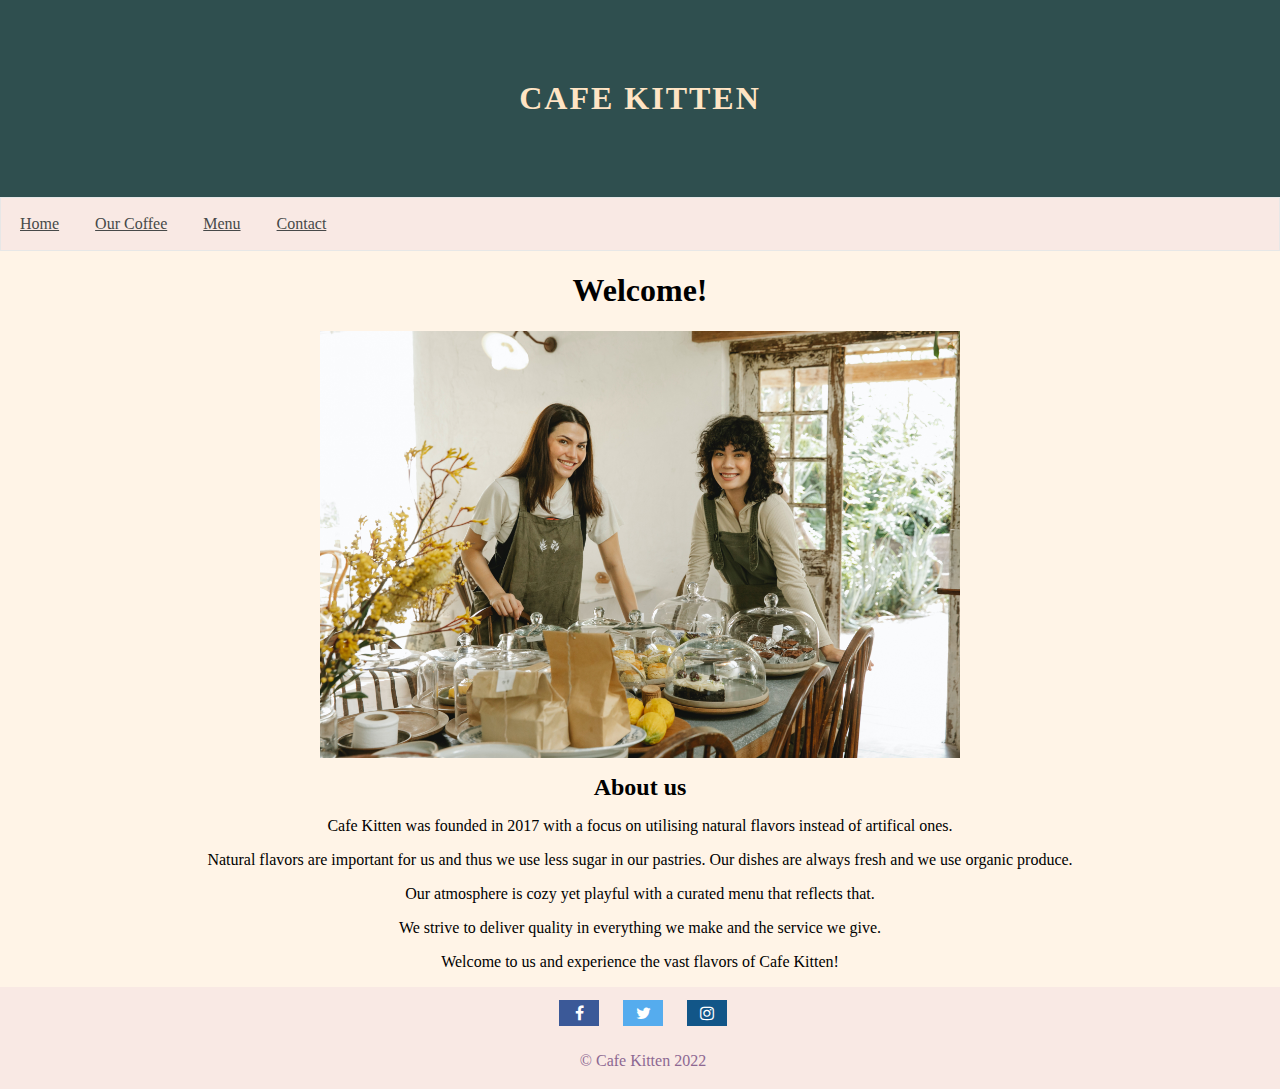
<file: index.html>
<!DOCTYPE html>
<html lang="en-US">
    <head>
        <meta charset="UTF-8">
        <meta name="viewport" content="width=device-width, initial-scale=1.0"> 
        <meta name="description" content="Cafe Kitten, cute cafe for everyone">
        <meta name="keywords" content="Cafe Kitten, cafe, coffee, tea, pastries, tea, bubble tea, matcha, sandwich">
        
        <link href="assets/css/style.css" rel="stylesheet" type="text/css">
        <link rel="stylesheet" href="https://cdnjs.cloudflare.com/ajax/libs/font-awesome/4.7.0/css/font-awesome.min.css">
        
        <title>Cafe Kitten</title>
    </head>

    <body>

        <header>
            <h1 class="h1-header">Cafe Kitten</h1>
        </header>

                    <!-- NAV BAR CODE BELOW -->
        <nav class="navbar">
            <ul>
                <li><a href="index.html" aria-label="Jump to the home section">Home</a></li>
                <li><a href="our-coffee.html" aria-label="Jump to the our-coffee section">Our Coffee</a></li>
                <li><a href="menu.html" aria-label="Jump to the menu section">Menu</a></li>
                <li><a href="contact.html" aria-label="Jump to the contact section">Contact</a></li>
            </ul>
        </nav>

        <!-- INDEX PAGE CODE BELOW -->
            <h1 class="page-title-text">Welcome!</h1>
            <div class="aboutuscontent">
                            <img src="assets/images/main-image.jpg" class="main-image" alt="Two baristas in a cafe, with baked goods in front of them.">
                            <h1 class="about-us-title">About us</h1>
                                <p class="aboutustext">
                                    Cafe Kitten was founded in 2017 with a focus on utilising natural flavors instead of artifical ones.
                                </p> 
                                <p class="aboutustext">
                                    Natural flavors are important for us and thus we use less sugar in our pastries. 
                                    Our dishes are always fresh and we use organic produce. 
                                </p>
                                <p class="aboutustext"> 
                                    Our atmosphere is cozy yet playful with a curated menu that reflects that.
                                </p>
                                <p class="aboutustext">
                                    We strive to deliver quality in everything we make and the service we give. 
                                </p>
                                <p class="aboutustext">
                                    Welcome to us and experience the vast flavors of Cafe Kitten!
                                </p>
            </div>

             <footer>
                 <a href="https://www.facebook.com" target="_blank" rel="noopener" aria-label="Visit our Facebook page (opens in a new tab)" class="fa fa-facebook"></a>
                 <a href="https://www.twitter.com" target="_blank" rel="noopener" aria-label="Visit our Twitter page (opens in a new tab)" class="fa fa-twitter"></a>
                 <a href="https://www.instagram.com" target="_blank" rel="noopener" aria-label="Visit our Instagram page (opens in a new tab)" class="fa fa-instagram"></a>
                <p>© Cafe Kitten 2022</p>
            </footer>
    </body>
</html>
</file>
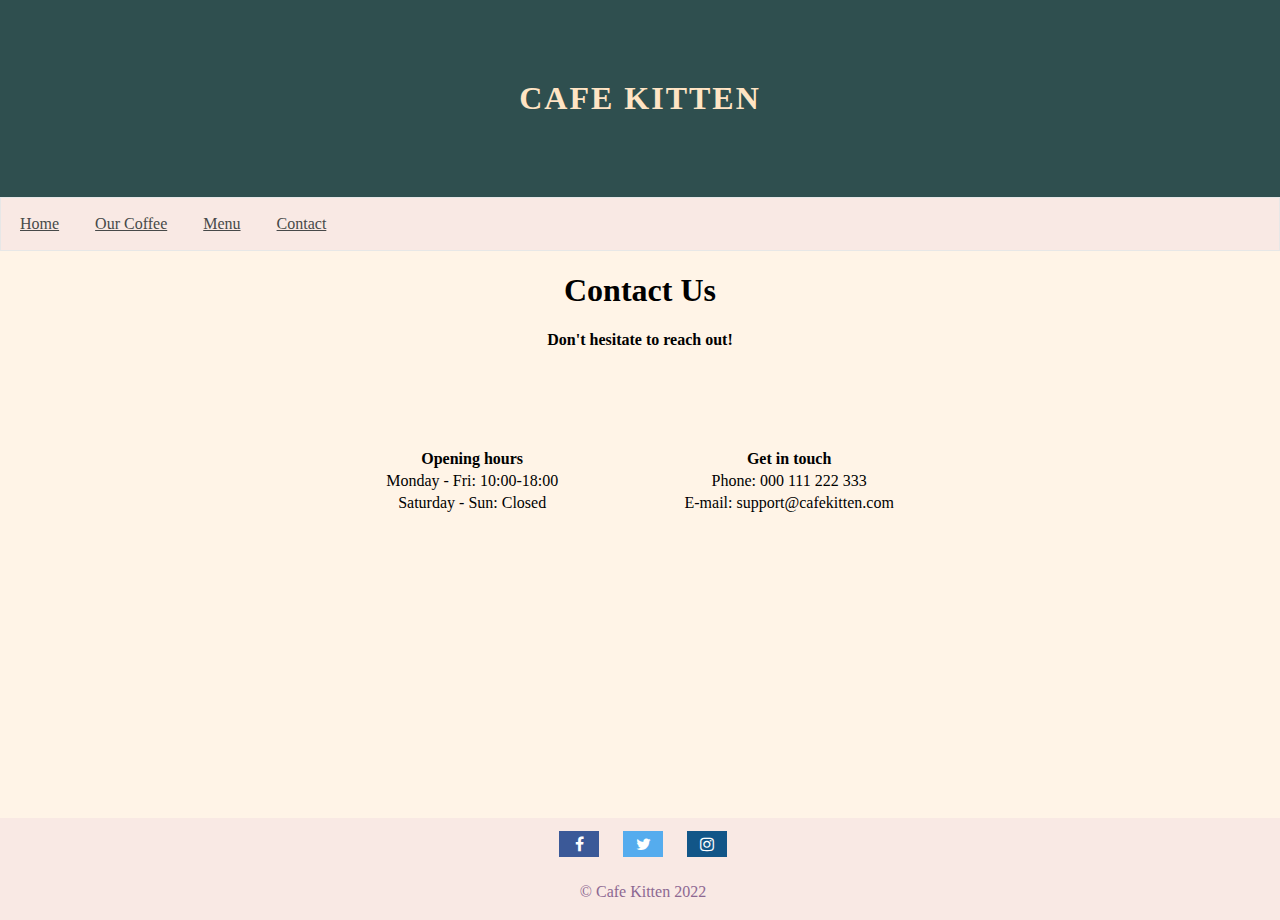
<file: contact.html>
<!DOCTYPE html>
<html lang="en-US">
    <head>
        <meta charset="UTF-8">
        <meta name="viewport" content="width=device-width, initial-scale=1.0"> 
        <meta name="description" content="Cafe Kitten, cute cafe for everyone">
        <meta name="keywords" content="Cafe Kitten, cafe, coffee, tea, pastries, tea, bubble tea, matcha, sandwich">
        
        <link href="assets/css/style.css" rel="stylesheet" type="text/css">
        <link rel="stylesheet" href="https://cdnjs.cloudflare.com/ajax/libs/font-awesome/4.7.0/css/font-awesome.min.css">

        <title>Cafe Kitten</title>
    </head>

    <body>

        <header>
            <h1 class="h1-header">Cafe Kitten</h1>
        </header>
        <!-- NAV BAR CODE BELOW -->
        <nav class="navbar">
            <ul>
                <li><a href="index.html" aria-label="Jump to the home section">Home</a></li>
                <li><a href="our-coffee.html" aria-label="Jump to the our-coffee section">Our Coffee</a></li>
                <li><a href="menu.html" aria-label="Jump to the menu section">Menu</a></li>
                <li><a href="contact.html" aria-label="Jump to the contact section">Contact</a></li>
            </ul>
        </nav>

        <!-- CONTACT PAGE CODE BELOW -->
        <h1 class="page-title-text">Contact Us</h1>
            <p class="donthesitate">
                Don't hesitate to reach out! 
            </p>
            <div class="contacttablewrapper">
                <div class="tablewrapper">
                    <table class="contact-open">
                        <tr>
                            <th>Opening hours</th>
                        </tr>
                        <tr>
                            <td>Monday - Fri: 10:00-18:00</td>
                        </tr>
                        <tr>
                            <td>Saturday - Sun: Closed</td>
                        </tr>
                    </table>
                </div>
                <div class="tablewrapper">
                    <table class="get-in-touch">
                        <tr>
                            <th>Get in touch</th>
                        </tr>
                        <tr>
                            <td>Phone: 000 111 222 333</td>
                        </tr>
                        <tr>
                            <td>E-mail: support@cafekitten.com </td>
                        </tr>
                    </table>
                </div>
            </div>
            <iframe id="map" src="https://www.google.com/maps/embed?pb=!1m18!1m12!1m3!1d6989.20629160033!2d-139.25175631190734!3d64.0274726825723!2m3!1f0!2f0!3f0!3m2!1i1024!2i768!4f13.1!3m3!1m2!1s0x5148e0c57aef5925%3A0x5bd9f17caa46c5b5!2sBear%20Creek%2C%20Yukon%20Y0B%201G0%2C%20Kanada!5e0!3m2!1ssv!2sse!4v1648599441666!5m2!1ssv!2sse" width="400" height="200" style="border:0;" allowfullscreen="" loading="lazy" referrerpolicy="no-referrer-when-downgrade"></iframe>

            <footer>
                <a href="https://www.facebook.com" target="_blank" rel="noopener" aria-label="Visit our Facebook page (opens in a new tab)" class="fa fa-facebook"></a>
                <a href="https://www.twitter.com" target="_blank" rel="noopener" aria-label="Visit our Twitter page (opens in a new tab)" class="fa fa-twitter"></a>
                <a href="https://www.instagram.com" target="_blank" rel="noopener" aria-label="Visit our Instagram page (opens in a new tab)" class="fa fa-instagram"></a>
                <p>© Cafe Kitten 2022</p>
            </footer>
    </body>
</html>
</file>
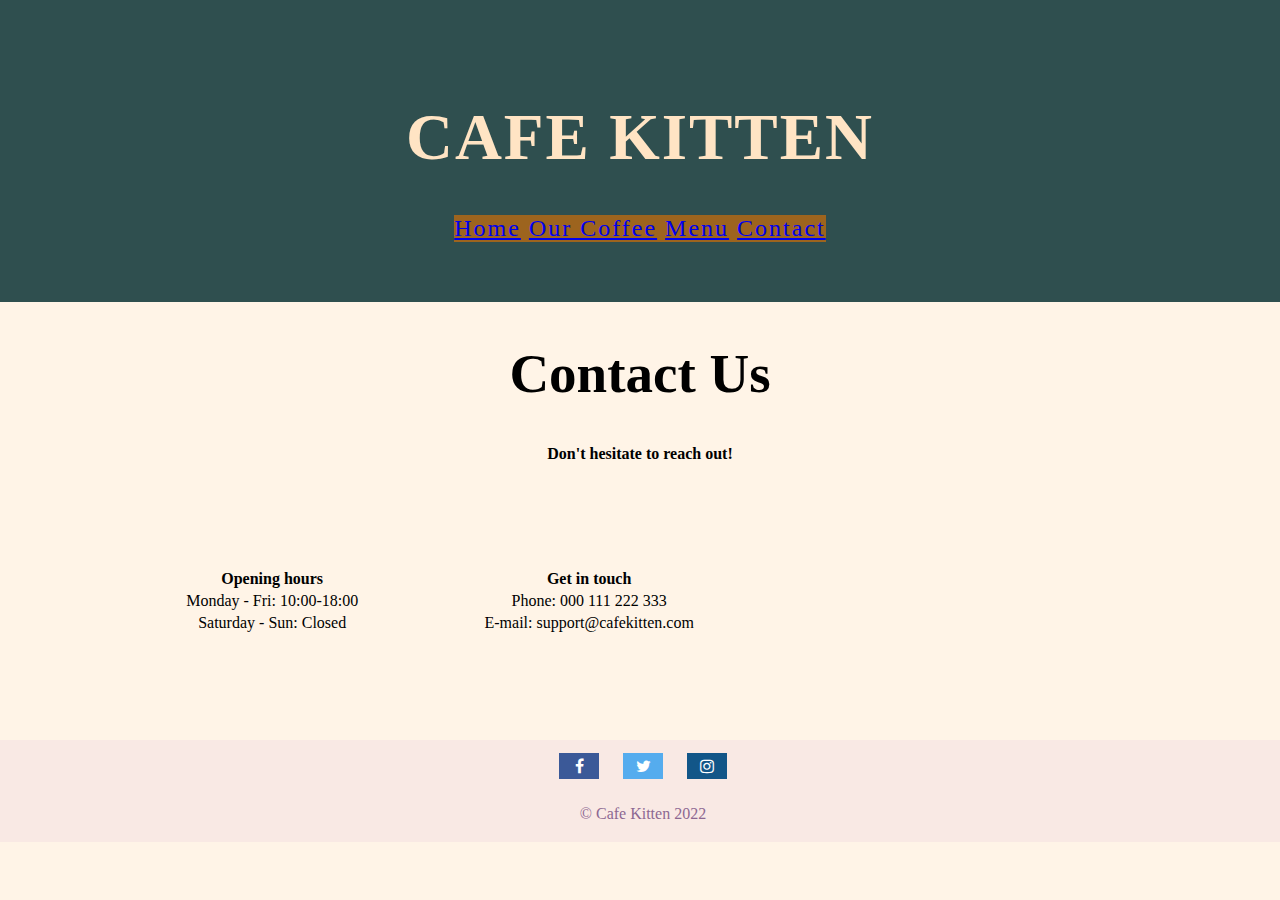
<file: Contact.html>
<!DOCTYPE html>
<html lang="en-US">
    <head>
        <meta charset="UTF-8">
        <meta name="viewport" content="width=device-width, initial-scale=1.0"> 
        <meta name="description" content="Cafe Kitten, cute cafe for everyone">
        <meta name="keywords" content="Cafe Kitten, cafe, coffee, tea, pastries, tea, bubble tea, matcha, sandwich">
        
        <link href="assets/css/CK_Style.css" rel="stylesheet" type="text/css">
        <link rel="stylesheet" href="https://cdnjs.cloudflare.com/ajax/libs/font-awesome/4.7.0/css/font-awesome.min.css">

        <title>Cafe Kitten</title>
    </head>

    <body>
        <header>
            <h1 class="h1-header">
                Cafe Kitten
            </h1>
                    <!-- NAV BAR CODE BELOW -->
            <div class="navbar">
                <nav>
                    <a href="index.html" aria-label="Jump to the home section">Home</a>
                    <a href="our-coffee.html" aria-label="Jump to the our-coffee section">Our Coffee</a>
                    <a href="menu.html" aria-label="Jump to the menu section">Menu</a>
                    <a href="contact.html" aria-label="Jump to the contact section">Contact</a>
                </nav>
            </div>
        </header>
    </div>

        <!-- CONTACT PAGE CODE BELOW -->
        <h1 class="page-title-text">Contact Us</h1>
            <p class="donthesitate">
                Don't hesitate to reach out! 
            </p>
            <div class="contacttablewrapper">
                <div class="table1wrapper">
                    <table class="contact-open">
                        <tr>
                            <th>Opening hours</th>
                        </tr>
                        <tr>
                            <td>Monday - Fri: 10:00-18:00</td>
                        </tr>
                        <tr>
                            <td>Saturday - Sun: Closed</td>
                        </tr>
                    </table>
                </div>
                <div class="table2wrapper">
                    <table class="get-in-touch">
                        <tr>
                            <th>Get in touch</th>
                        </tr>
                        <tr>
                            <td>Phone: 000 111 222 333</td>
                        </tr>
                        <tr>
                            <td>E-mail: support@cafekitten.com </td>
                        </tr>
                    </table>
                </div>
                <iframe id="map" src="https://www.google.com/maps/embed?pb=!1m18!1m12!1m3!1d6989.20629160033!2d-139.25175631190734!3d64.0274726825723!2m3!1f0!2f0!3f0!3m2!1i1024!2i768!4f13.1!3m3!1m2!1s0x5148e0c57aef5925%3A0x5bd9f17caa46c5b5!2sBear%20Creek%2C%20Yukon%20Y0B%201G0%2C%20Kanada!5e0!3m2!1ssv!2sse!4v1648599441666!5m2!1ssv!2sse" width="400" height="200" style="border:0;" allowfullscreen="" loading="lazy" referrerpolicy="no-referrer-when-downgrade"></iframe>
            </div>

            <footer>
                <a href="https://www.facebook.com" target="_blank" rel="noopener" aria-label="Visit our Facebook page (opens in a new tab)" class="fa fa-facebook"></a>
                <a href="https://www.twitter.com" target="_blank" rel="noopener" aria-label="Visit our Twitter page (opens in a new tab)" class="fa fa-twitter"></a>
                <a href="https://www.instagram.com" target="_blank" rel="noopener" aria-label="Visit our Instagram page (opens in a new tab)" class="fa fa-instagram"></a>
                <p>© Cafe Kitten 2022</p>
            </footer>
    </body>
</html>
</file>
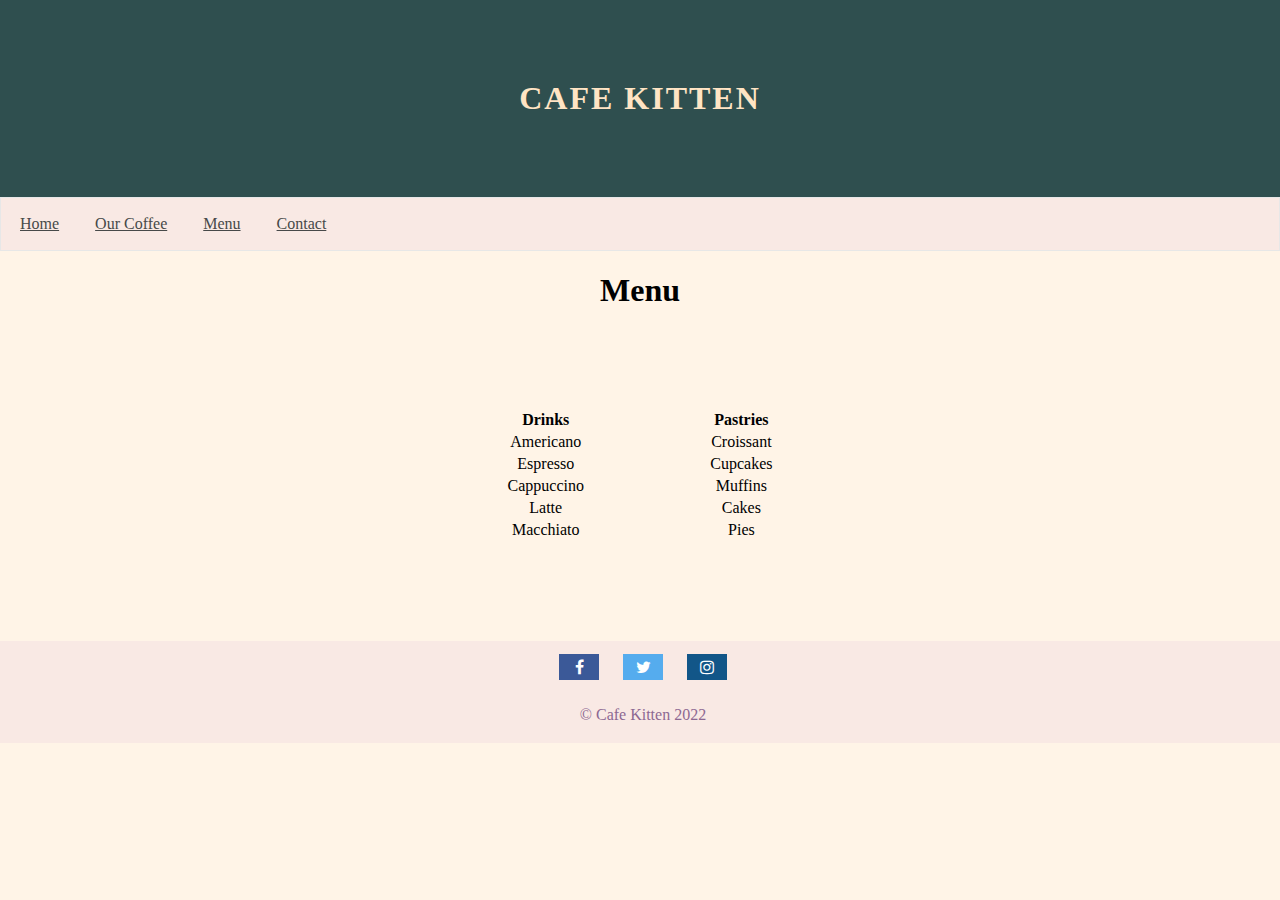
<file: menu.html>
<!DOCTYPE html>
<html lang="en-US">
    <head>
        <meta charset="UTF-8">
        <meta name="viewport" content="width=device-width, initial-scale=1.0"> 
        <meta name="description" content="Cafe Kitten, cute cafe for everyone">
        <meta name="keywords" content="Cafe Kitten, cafe, coffee, tea, pastries, tea, bubble tea, matcha, sandwich">
        
        <link href="assets/css/style.css" rel="stylesheet" type="text/css">
        <link rel="stylesheet" href="https://cdnjs.cloudflare.com/ajax/libs/font-awesome/4.7.0/css/font-awesome.min.css">

        <title>Cafe Kitten</title>
    </head>

    <body>

        <header>
            <h1 class="h1-header">Cafe Kitten</h1>
        </header>
        <!-- NAV BAR CODE BELOW -->
        <nav class="navbar">
            <ul>
                <li><a href="index.html" aria-label="Jump to the home section">Home</a></li>
                <li><a href="our-coffee.html" aria-label="Jump to the our-coffee section">Our Coffee</a></li>
                <li><a href="menu.html" aria-label="Jump to the menu section">Menu</a></li>
                <li><a href="contact.html" aria-label="Jump to the contact section">Contact</a></li>
            </ul>
        </nav>

        <!-- MENU PAGE CODE BELOW -->
        <h1 class="page-title-text">Menu</h1>
        <div class="drinkstablewrapper">
            <div class="tablewrapper">
                <table class="drinks">
                    <tr>
                        <th>Drinks</th>
                    </tr>
                    <tr>
                        <td>Americano</td>
                    </tr>
                    <tr>
                        <td>Espresso</td>
                    </tr>
                    <tr>
                        <td>Cappuccino</td>
                    </tr>
                    <tr>
                        <td>Latte</td>
                    </tr>
                    <tr>
                        <td>Macchiato</td>
                    </tr>
                </table>
            </div>
            <div class="tablewrapper">
                <table class="pastries">
                    <tr>
                        <th>Pastries</th>
                    </tr>
                    <tr>
                        <td>Croissant</td>
                    </tr>
                    <tr>
                        <td>Cupcakes</td>
                    </tr>
                    <tr>
                        <td>Muffins</td>
                    </tr>
                    <tr>
                        <td>Cakes</td>
                    </tr>
                    <tr>
                        <td>Pies</td>
                    </tr>
                </table>
            </div>
        </div>
            <footer>
                <a href="https://www.facebook.com" target="_blank" rel="noopener" aria-label="Visit our Facebook page (opens in a new tab)" class="fa fa-facebook"></a>
                <a href="https://www.twitter.com" target="_blank" rel="noopener" aria-label="Visit our Twitter page (opens in a new tab)" class="fa fa-twitter"></a>
                <a href="https://www.instagram.com" target="_blank" rel="noopener" aria-label="Visit our Instagram page (opens in a new tab)" class="fa fa-instagram"></a>
                <p>© Cafe Kitten 2022</p>
            </footer>
    </body>
</html>
</file>
<file: assets/css/style.css>
/*Style for header content*/
header {
    padding: 40px;
    text-align: center;
    background-color: darkslategray;
    }
    
.h1-header {
    font-family:Georgia, 'Times New Roman', Times, serif;
    text-transform: uppercase;
    letter-spacing: 2px;
    color: bisque;
    font-size: xx-large;
    font-weight: 700;
    margin: 40px;
}

/*Style for body content*/
body {
    font-family:Georgia, 'Times New Roman', Times, serif;
    margin: 0;
    text-align: center;
    background-color: rgb(255, 244, 231);
}

.page-title-text {
    font-size: xx-large;
}

.about-us-title {
    font-size: x-large;
}

.aboutustext {
    font-size: medium;
}

.main-image {
    width:70%;
    height:70%;
    display: block;
    margin-left: auto;
    margin-right: auto;
    width: 50%;
}

.aboutuscontent {
    text-align: center;
}

/*Style for navigation bar content*/
ul {
    list-style-type: none;
    margin: 0; 
    padding: 1px; 
    overflow: hidden; 
    border: 1px solid #e7e7e7; 
    background-color:  rgb(249, 233, 228);
}

li {
    float: left; 
}

li a {
    display: block;
    color: rgb(71, 73, 73); 
    text-align: center; 
    padding: 16px 18px; 
}

li a:hover:not(.active) {
    background-color: rgb(198, 179, 179);
}

/* Style for our coffee section*/
.coffee-tasting {
    margin: 0 auto; 
    width: 35%; 
    padding: 5%; 
    background: rgb(255, 244, 231);
    border: 2px solid #333; 
    display: flex; 
    flex-direction: column;
    justify-content: left;
    text-align: left;
}

/* Style for menu section*/
.drinkstablewrapper {
    display: flex; 
    flex-direction: row;
    justify-content: center;
    align-items: center;
    margin: 3%; 
}

/*Style for contact section*/
.contacttablewrapper {
    display: flex; 
    flex-direction: row;
    justify-content: center;
    align-items: center;
    margin: 3%; 
}

 .tablewrapper {
    padding: 5%;
    justify-items: normal;
}

.contactus {
    font-size: xx-large;
    padding-bottom: 0%;
}

.donthesitate {
    margin-bottom: 2%;
    font-weight: bold;
}
  
#name {
    height: 20px;
}  

#email {
    height: 20px;
}  

#your-message {
    height: 90px;
}  

  /* Style for footer*/
footer {
    background-color: rgb(249, 233, 228);
    padding: 3px;
    text-align: center;
    width: 100%;
    bottom: 0;
    right: 0;
}

footer > p { 
    color: #8d6892;
}

/* Style all font awesome icons */
.fa {
    padding: 5px;
    margin: 10px;
    font-size: 30px;
    width: 30px;
    text-align: center;
    text-decoration: none;
  }

.fa:hover {
    opacity: 0.7;
  }

  /* Set a specific color for each brand */
.fa-facebook {
    background: #3B5998;
    color: white;
}

.fa-twitter {
    background: #55ACEE;
    color: white;
}

.fa-instagram {
    background: #125688;
    color: white;
}
</file>
<file: assets/css/CK_Style.css>
/*Use this somewhere please! color: #927397*/

/*Header style code below*/
header {
    padding: 60px;
    text-align: center;
    background-color: darkslategray;
    }
    
.h1-header {
    font-family:Georgia, 'Times New Roman', Times, serif;
    text-transform: uppercase;
    letter-spacing: 2px;
    color: bisque;
    font-size: 65px;
    font-weight: 700;
    margin: 40px;
}

/*Navigation bar, style below*/

.navbar {
    font-size: x-large;
    letter-spacing: 2px;
    display: inline-block;
    box-sizing: border-box;
    background-color: rgb(157, 100, 30);
}

.navitem {
    margin: 0.3%;
}

/*Body content, style below*/
body {
    font-family:Georgia, 'Times New Roman', Times, serif;
    margin: 0;
    text-align: center;
    background-color: rgb(255, 244, 231);
}

.aboutustext {
    font-size: x-large;
}

.main-image {
    width:70%;
    height:70%;
    display: block;
    margin-left: auto;
    margin-right: auto;
    width: 50%;
}

.aboutuscontent {
    text-align: center;
}

/*Style for Menu section*/

.ourmenu {
    margin-left: auto;
    margin-right: auto;
}

.page-title-text {
    color: black;
    font-size: 55px;
    font-weight: 700;
    margin: 40px;
}

/* Style for Our coffee section*/
.our-coffee {
    font-size: xx-large;
    padding-bottom: 2%;
}

.coffee-tasting {
    margin: 0 auto; 
    width: 35%; 
    padding: 5%; 
    background: rgb(255, 244, 231);
    border: 2px solid #333; 
    display: flex; 
    flex-direction: column;
    justify-content: left;
    text-align: left;
}
/*Style for Contact section*/

.contacttablewrapper {
    display: flex; 
    flex-direction: row;
    justify-content: center;
    align-items: center;
    margin: 3%; 
}

.table1wrapper {
    padding: 5%; 
}

.table2wrapper {
    padding: 5%; 
}

.contactus {
    font-size: xx-large;
    padding-bottom: 0%;
}

.donthesitate {
    margin-bottom: 2%;
    font-weight: bold;
}
  
#name {
    height: 20px;
}  

#email {
    height: 20px;
}  

#your-message {
    height: 90px;
}  


  /* Style for footer*/
footer {
    background-color: rgb(249, 233, 228);
    padding: 3px;
    text-align: center;
    width: 100%;
    bottom: 0;
    right: 0;
}

footer > p { 
    color: #8d6892;
}

/* Style all font awesome icons */
.fa {
    padding: 5px;
    margin: 10px;
    font-size: 30px;
    width: 30px;
    text-align: center;
    text-decoration: none;
  }

.fa:hover {
    opacity: 0.7;
  }
  
  /* Set a specific color for each brand */
  
.fa-facebook {
    background: #3B5998;
    color: white;
}
  
.fa-twitter {
    background: #55ACEE;
    color: white;
}

.fa-instagram {
    background: #125688;
    color: white;
}
</file>
